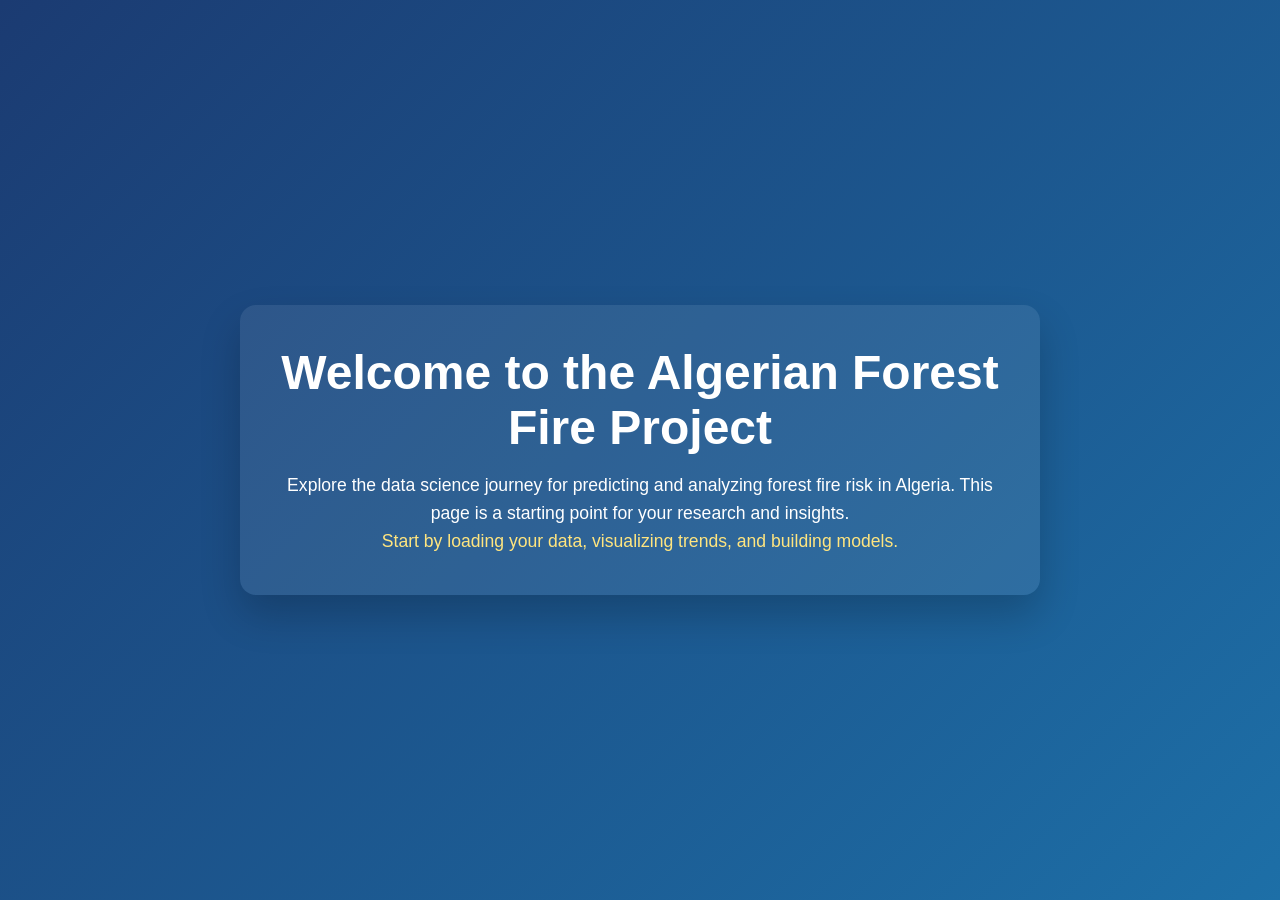
<file: algerian_forest_fire/templates/index.html>
<!DOCTYPE html>
<html lang="en">
  <head>
    <meta charset="UTF-8" />
    <meta name="viewport" content="width=device-width, initial-scale=1.0" />
    <title>Welcome</title>
    <style>
      body {
        margin: 0;
        display: flex;
        justify-content: center;
        align-items: center;
        min-height: 100vh;
        font-family: Arial, sans-serif;
        background: linear-gradient(135deg, #1b3b72, #1d6fa7);
        color: #fff;
        text-align: center;
      }
      .container {
        padding: 40px;
        border-radius: 16px;
        background: rgba(255, 255, 255, 0.08);
        box-shadow: 0 20px 40px rgba(0, 0, 0, 0.2);
        max-width: 720px;
      }
      h1 {
        margin: 0 0 16px;
        font-size: 3rem;
      }
      p {
        margin: 0;
        font-size: 1.1rem;
        line-height: 1.6;
      }
      .highlight {
        color: #ffe57f;
      }
    </style>
  </head>
  <body>
    <div class="container">
      <h1>Welcome to the Algerian Forest Fire Project</h1>
      <p>
        Explore the data science journey for predicting and analyzing forest fire risk in Algeria.
        This page is a starting point for your research and insights.
      </p>
      <p class="highlight">Start by loading your data, visualizing trends, and building models.</p>
    </div>
  </body>
</html>
</file>
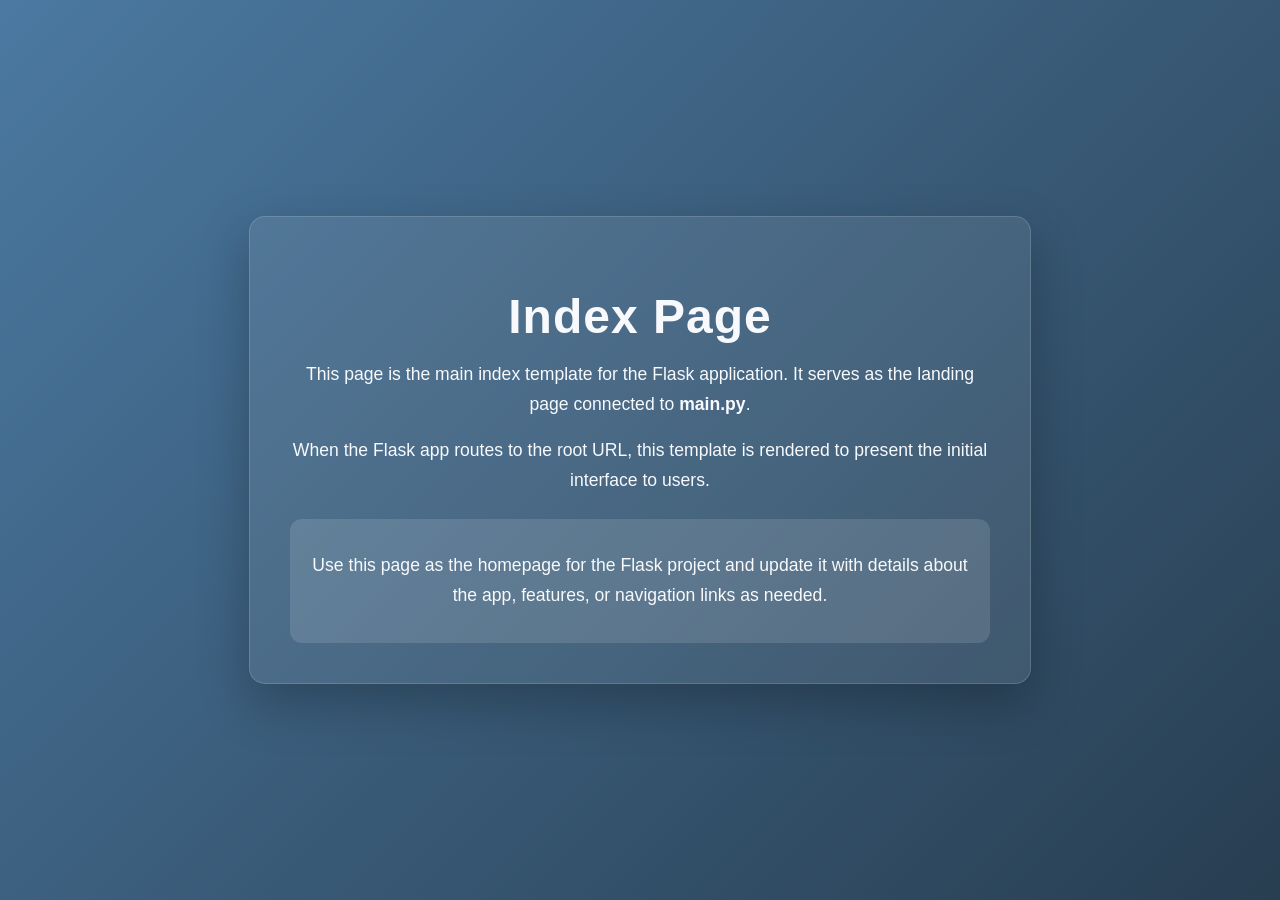
<file: FLASK/flask/templates/index.html>
<!DOCTYPE html>
<html lang="en">
<head>
    <meta charset="UTF-8">
    <meta name="viewport" content="width=device-width, initial-scale=1.0">
    <title>Main Page</title>
    <style>
        body {
            margin: 0;
            font-family: Arial, sans-serif;
            background: linear-gradient(135deg, #4b79a1, #283e51);
            color: #f7f9fc;
            display: flex;
            justify-content: center;
            align-items: center;
            min-height: 100vh;
        }
        .container {
            max-width: 700px;
            padding: 40px;
            background: rgba(255, 255, 255, 0.08);
            border: 1px solid rgba(255, 255, 255, 0.15);
            border-radius: 16px;
            box-shadow: 0 20px 50px rgba(0, 0, 0, 0.25);
            text-align: center;
        }
        h1 {
            margin-bottom: 16px;
            font-size: 3rem;
            letter-spacing: 1px;
        }
        p {
            line-height: 1.7;
            font-size: 1.1rem;
            margin: 16px 0;
        }
        .note {
            margin-top: 24px;
            padding: 16px;
            background: rgba(255, 255, 255, 0.12);
            border-radius: 12px;
        }
    </style>
</head>
<body>
    <div class="container">
        <h1>Index Page</h1>
        <p>This page is the main index template for the Flask application. It serves as the landing page connected to <strong>main.py</strong>.</p>
        <p>When the Flask app routes to the root URL, this template is rendered to present the initial interface to users.</p>
        <div class="note">
            <p>Use this page as the homepage for the Flask project and update it with details about the app, features, or navigation links as needed.</p>
        </div>
    </div>
</body>
</html>
</file>
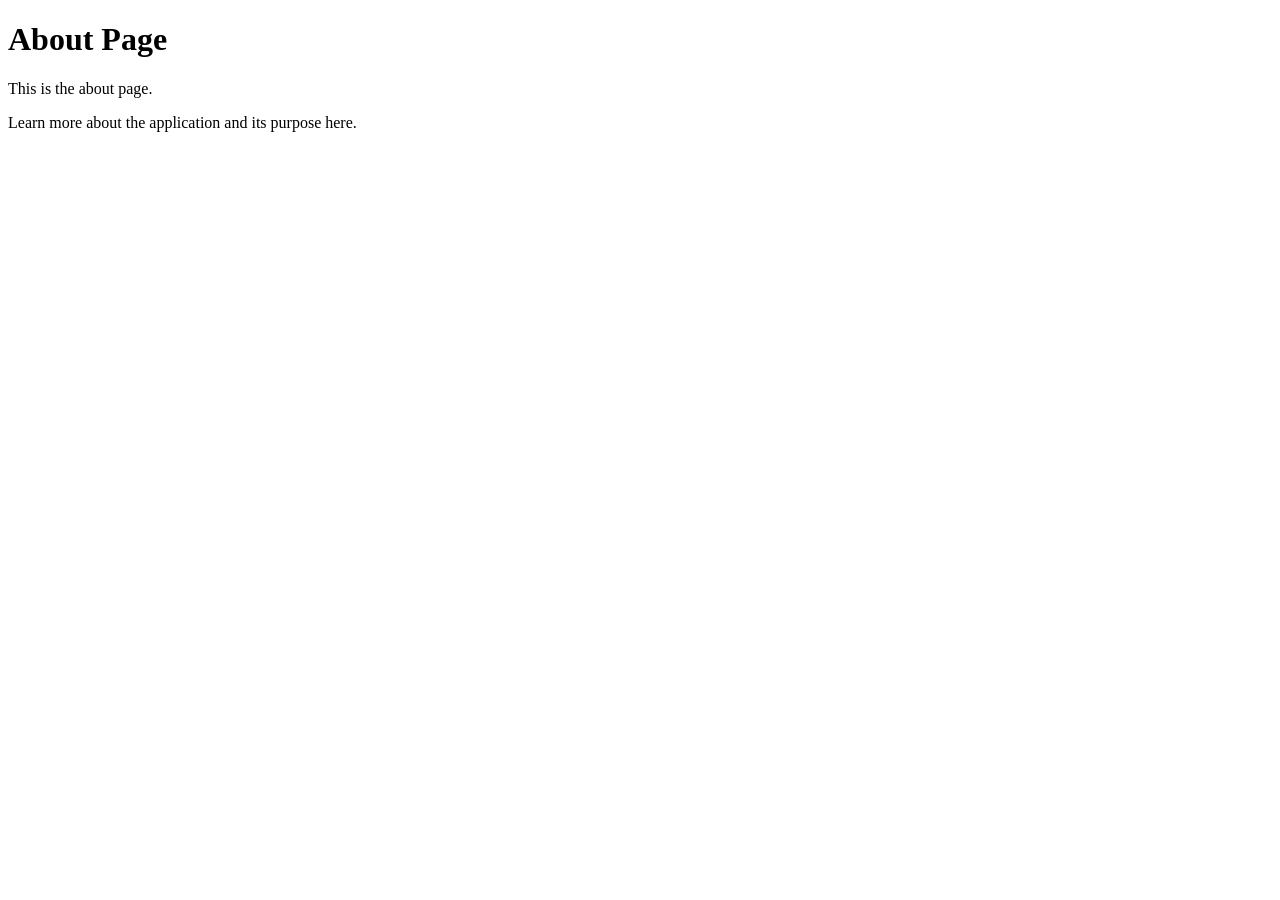
<file: FLASK/flask/templates/about.html>
<!DOCTYPE html>
<html lang="en">
<head>
    <meta charset="UTF-8">
    <meta name="viewport" content="width=device-width, initial-scale=1.0">
    <title>About</title>
</head>
<body>
    <h1>About Page</h1>
    <p>This is the about page.</p>
    <p>Learn more about the application and its purpose here.</p>
</body>
</html>
</file>
